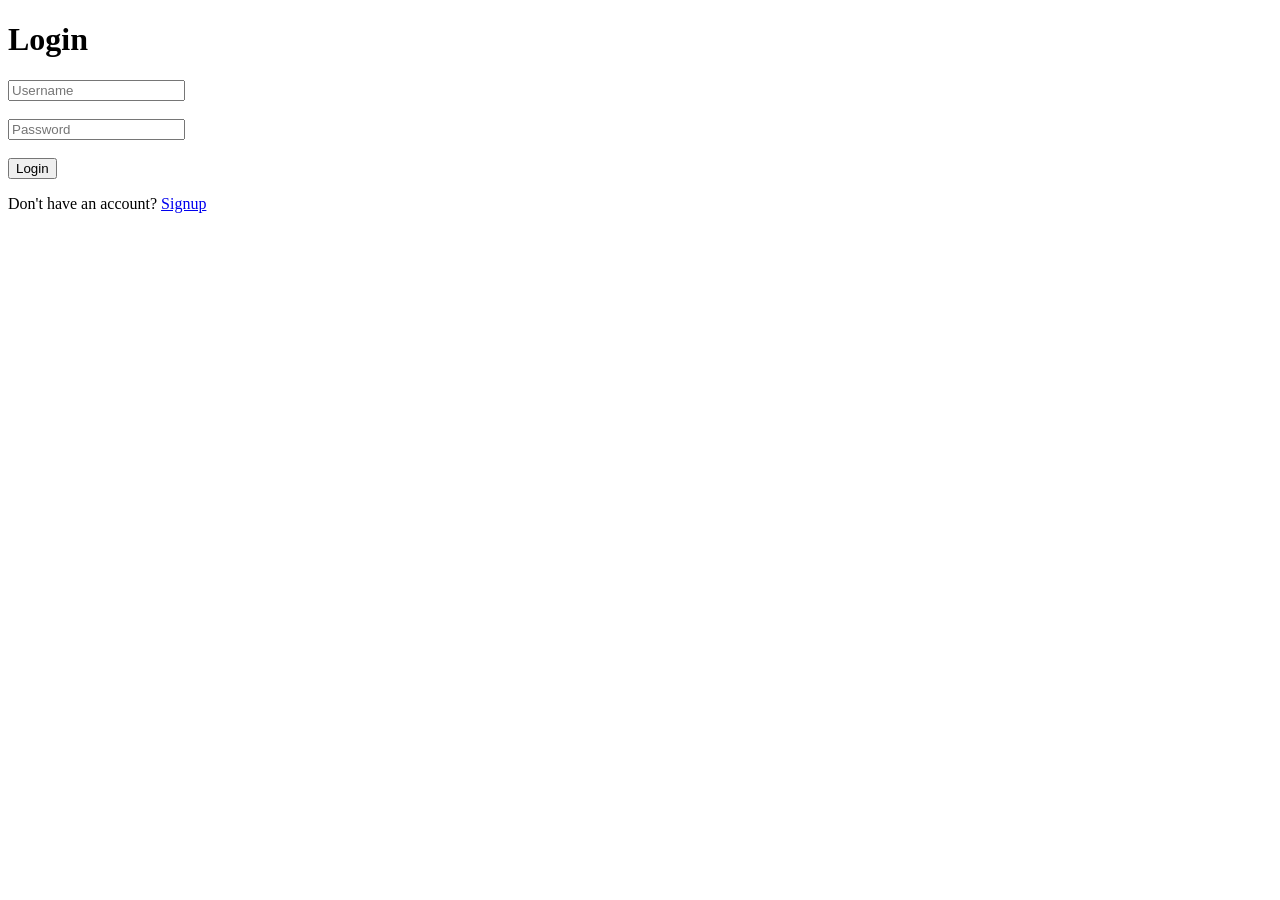
<file: templates/login.html>
<!DOCTYPE html>
<html>
<head>
    <title>Login</title>
</head>
<body>

<h1>Login</h1>

<form action="/login" method="POST">

    <input type="text" name="username" placeholder="Username" required><br><br>

    <input type="password" name="password" placeholder="Password" required><br><br>

    <button type="submit">Login</button>

</form>

<p>Don't have an account?
    <a href="/signup">Signup</a>
</p>

</body>
</html>
</file>
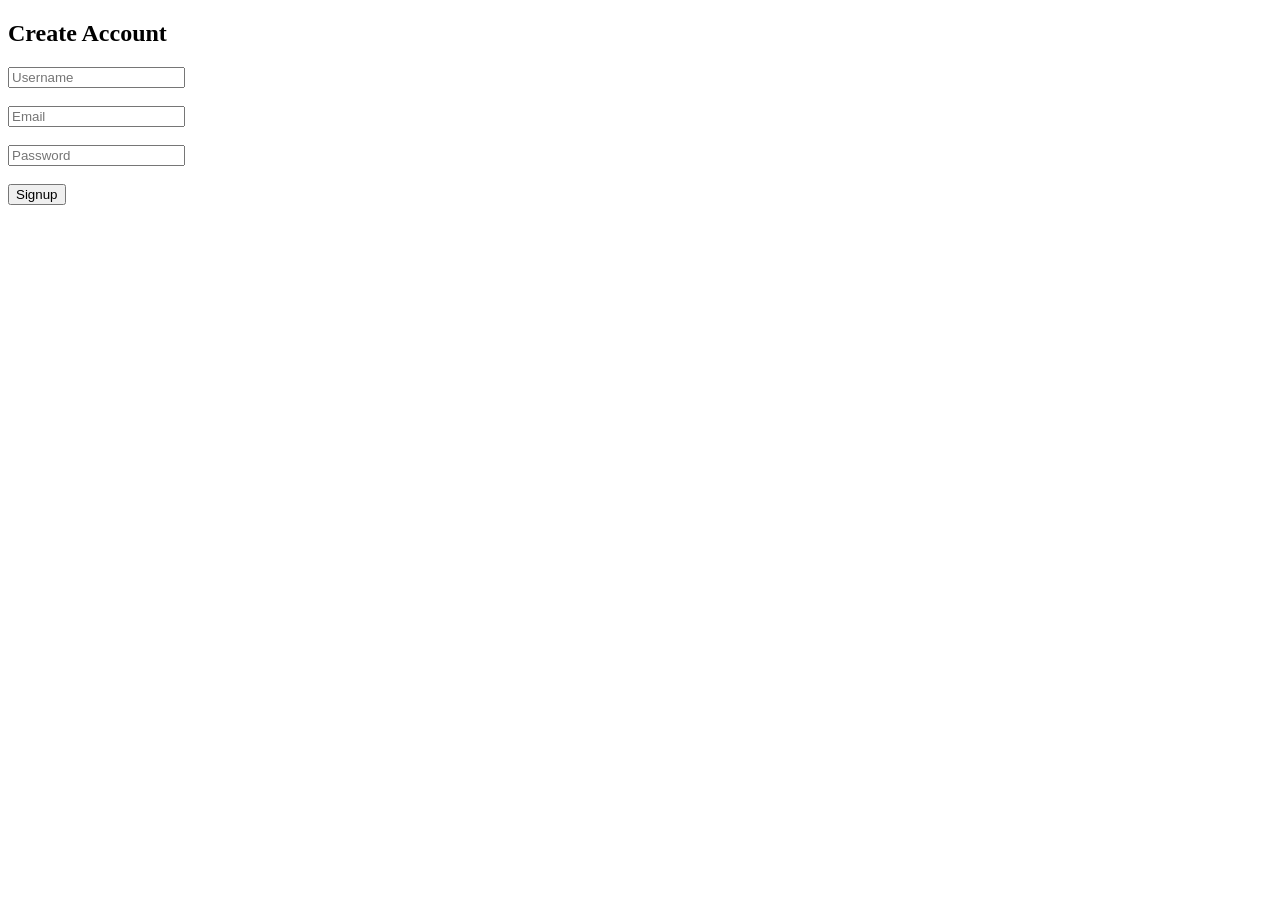
<file: templates/signup.html>
<!DOCTYPE html>
<html>
<head>
    <title>Signup</title>
</head>
<body>

<h2>Create Account</h2>

<form action="/signup" method="POST">

    <input
        type="text"
        name="username"
        placeholder="Username"
        required>

    <br><br>

    <input
        type="email"
        name="email"
        placeholder="Email"
        required>

    <br><br>

    <input
        type="password"
        name="password"
        placeholder="Password"
        required>

    <br><br>

    <button type="submit">
        Signup
    </button>

</form>

</body>
</html>
</file>
